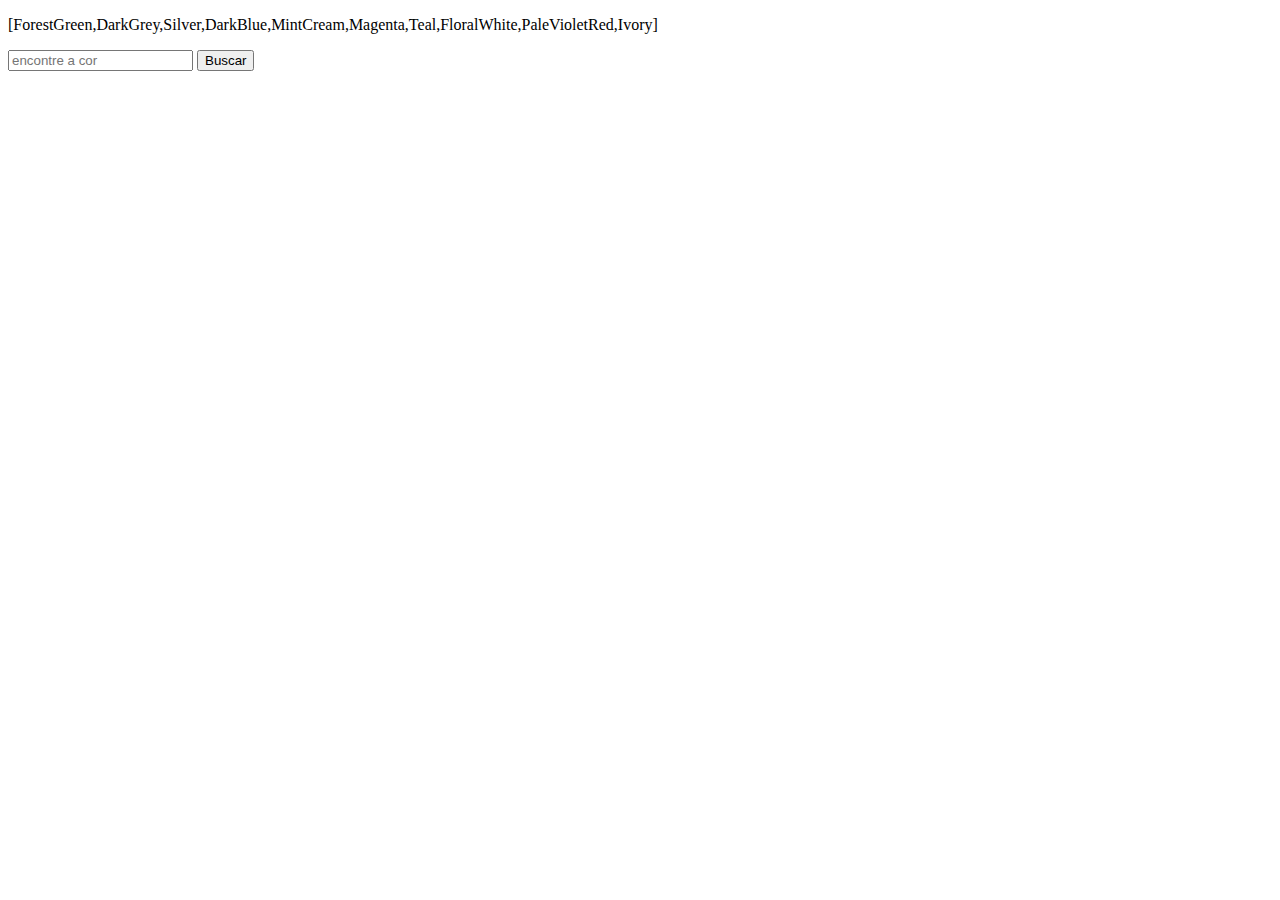
<file: index.html>
<!-------------------------------------------------------------------------------------------
    FAESA_Desenvolvimento WEB I
---------------------------------------------------------------------------------------------
    Projeto.........: HTML + javascript 
    Subsistema......:
    Modulo..........: Jogo para buscar cores da pagina W3c e gerar um vetor com 10 
                      cores aleatoriamente e pedir para o usuário escolher. Acertando
                      dar os parabéns, caso contrário dizer que perdeu
    Versao..........: 1.0
    Compilacao......: Visual estudio Code
    Status..........: Em Desenvolvimento
---------------------------------------------------------------------------------------------
---------------------------------------------------------------------------------------------
        [03/11/2020 - Arcel]:
          => Buscar todas as cores no site https://www.w3schools.com/colors/colors_names.asp
          => Gerar vetor randomicamente
        [03/11/2020 - Arcel]: 
          => Correção de Bug na variável "var" para "let"  
 -------------------------------------------------------------------------------------------->

<!DOCTYPE html>
<html lang="pt-BR">

<head>
    <meta charset="UTF-8">
    <meta name="viewport" content="width=device-width, initial-scale=1.0">
    <title>Document</title>
</head>

<body id="fundo">
    <div id="content">
        <p id="demo"></p>
        <input type="text" placeholder="encontre a cor" class="meu-input">
        <button class="button" onclick="valorInput()">Buscar</button>
        <p class="teste"></p>
    </div>

    <script type="text/javascript" src="script.js"></script>
</body>

</html>
</file>
